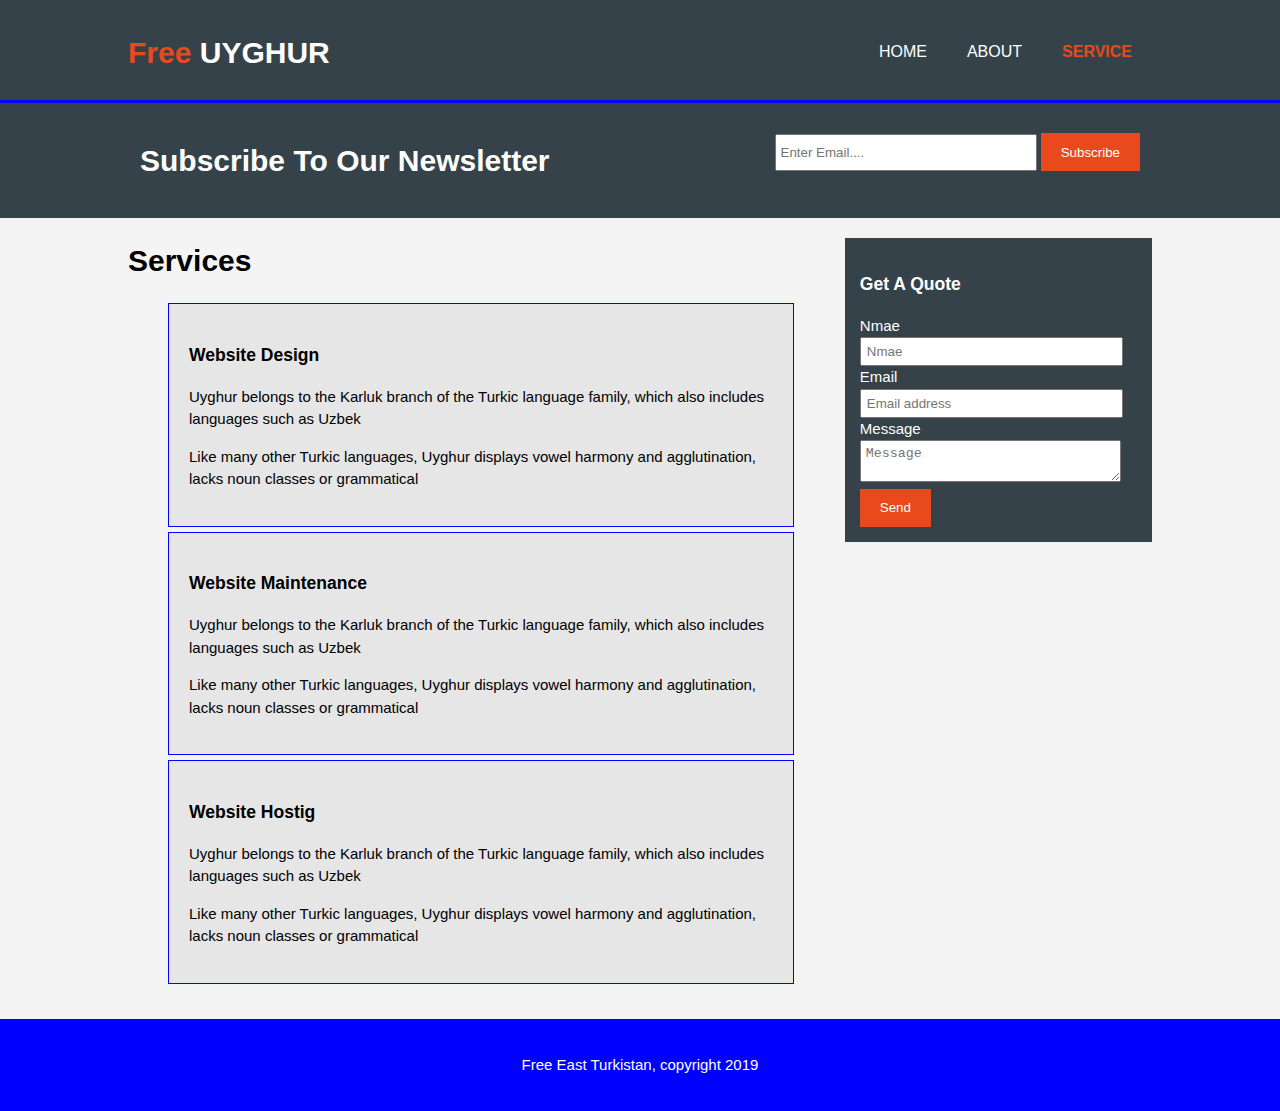
<file: services.html>
<!DOCTYPE html>
<html >
  <head>
    <meta charset="utf-8">
  <meta name="viewport" content="width=device-width">
  <meta name="description" content="Affordable and professional web design">
  <meta name="keywords" content="web design, Affordable web design, professional web design">
  <meta name="author" content="Brad Traversy">
    <title>Free East Turkistan| Service</title>
    <link rel="stylesheet" href="./css/style.css">
  </head>
  <body>
    <header>
      <div class="container">
        <div id="branding">
          <h1><span  class="hightlight">Free</span> UYGHUR</h1>
        </div>
        <nav>
          <ul>
            <li  ><a href="index.html">Home</a></li>
            <li ><a href="about.html">About</a></li>
            <li   class="current"><a href="service.html">Service</a></li>
          </ul>
        </nav>
      </div>
    </header>


   <section  id="newsletter">
     <div class="container">
       <h1>Subscribe To Our Newsletter</h1>
       <form>
         <input type="email" placeholder="Enter Email...." >
         <button type="submit" class="button_1">Subscribe</button>
       </form>
     </div>
   </section>


   <section  id="main">
     <div  class="container">
    <article id="main-col">
      <h1 class="page-title">Services</h1>
      <ul  id="services">
        <li>
        <h3>Website Design</h3>
        <p>Uyghur belongs to the Karluk branch of the Turkic language family, which also includes languages such as Uzbek</p>
        <p> Like many other Turkic languages, Uyghur displays vowel harmony and agglutination, lacks noun classes or grammatical </p>
         </li>
            <li>
      <h3>Website Maintenance</h3>
      <p>Uyghur belongs to the Karluk branch of the Turkic language family, which also includes languages such as Uzbek</p>
      <p> Like many other Turkic languages, Uyghur displays vowel harmony and agglutination, lacks noun classes or grammatical </p>
         </li>
    <li>
    <h3>Website Hostig</h3>
    <p>Uyghur belongs to the Karluk branch of the Turkic language family, which also includes languages such as Uzbek</p>
    <p> Like many other Turkic languages, Uyghur displays vowel harmony and agglutination, lacks noun classes or grammatical </p>
  </li>
      </ul>
    </article>


    <aside id="sidebar">
      <div class="dark">
        <h3>Get A Quote</h3>
      <form class="quote" >
        <div>
          <label>Nmae</label><br>
          <input type="text" placeholder="Nmae">
          </div>
          <div>
          <label>Email</label><br>
          <input type="email"  placeholder="Email address">
        </div>
        <div>
          <label>Message</label><br>
          <textarea  placeholder="Message"></textarea>
        </div>
        <button class="button_1" type="submit">Send</button>
      </form>

      </div>
      </aside>
     </div>
   </section>

   <footer>
   <p>Free East Turkistan, copyright  2019</p>
 </footer>
  </body>
</html>
</file>
<file: css/style.css>
body{
  font: 15px/1.5  Arial, Helvetica, sans-serif;
  padding: 0;
  margin: 0;
  background-color: #f4f4f4;
}

/*Global */
.container {
  width: 80%;
  margin: auto;
  overflow: hidden;
}

header ul{
  margin: 0;
  padding: 0;
}

.button_1{
  height: 38px;
  background: #e8491d;
  border: 0;
  padding-left: 20px;
  padding-right: 20px;
  color: #fff;
}

.dark{
  padding: 15px;
  background: #35424a;
  color: #ffffff;
  margin-top: 10px;
  margin-bottom: 10px;
}

/*Header**/
header{
  background: #35424a;
  color: #ffffff;
  padding-top:  30px;
  min-height: 70px;
border-bottom: blue  3px  solid;
}

header a{
  color: #ffffff;
  text-decoration: none;
  text-transform: uppercase;
  font-size: 16px;
}


header li{
  float: left;
  display: inline;
  padding: 0  20px  0  20px;
}

header #branding{
  float: left;
}

header #branding  h1{
  margin: 0;
}

header nav{
  float: right;
  margin-top: 10px;
}

header .hightlight,  header  .current  a{
  color: #e8491d;
  font-weight: bold;
}

header  a:hover{
  color: #cccccc;
  font-weight: bold;
}

/* showcase*/
#showcase{
  min-height: 400px;
  background:url('../img/uyghur.jpg')  no-repeat  0  -400px;
  text-align: center;
  color: #ffffff;
}

#showcase h1{
  margin-top: 100px;
  font-size: 55px;
  margin-bottom: 10px;
}

#showcase  p{
  font-size: 20px;

}

#newsletter{
  padding: 15px;
  color: #fff;
  background: #35424a;
}

#newsletter h1{
  float: left;
}
#newsletter  form{
  float: right;
  margin-top: 15px;
}

#newsletter  input[type="email"]{
  padding: 4px;
  height: 25px;
  width: 250px;
}

/*boxes*/
#boxes  {
  margin-top: 20px;
}
#boxes  .box{
  float: left;
  text-align: center;
  width:30%;
  padding: 10px;
}

#boxes  .box img{
  width: 90px;
}

/*sidebar*/
aside#sidebar {
  float: right;
  width: 30%;
  margin-top: 10px;
}

aside#sidebar  .quote input,  aside#sidebar  .quote textarea{
  width: 90%;
  padding: 5px;
}

/*main-col*/
article#main-col{
  float: left;
  width: 65%;
}
/*Service*/
ul#services  li{
  list-style: none;
  padding: 20px;
  border: blue  solid 1px;
  margin-bottom: 5px;
  background: #e6e6e6;

}

footer{
  padding: 20px;
  margin-top: 20px;
  color: #ffffff;
  background-color: blue;
  text-align: center;
}

/*Media Queries*/

  @media (max-width:769px) {
    header #branding, header nav, header nav li,
    #newsletter  h1, #newsletter  form, #boxes  .box,
    article#main-col,  aside#sidebar{
      float: none;
      text-align: center;
      width: 100%;
    }
    header{
      padding: 20px;
    }
    #showcase  h1{
      margin-top: 40px;
    }
    #newsletter  button, .quote button{
      display: block;
      width: 100%;
    }
    #newsletter  form  input[type="email"], .quote input,  .quote textarea {
      width: 100%;
      margin-bottom: 5px;
    }
  }
</file>
